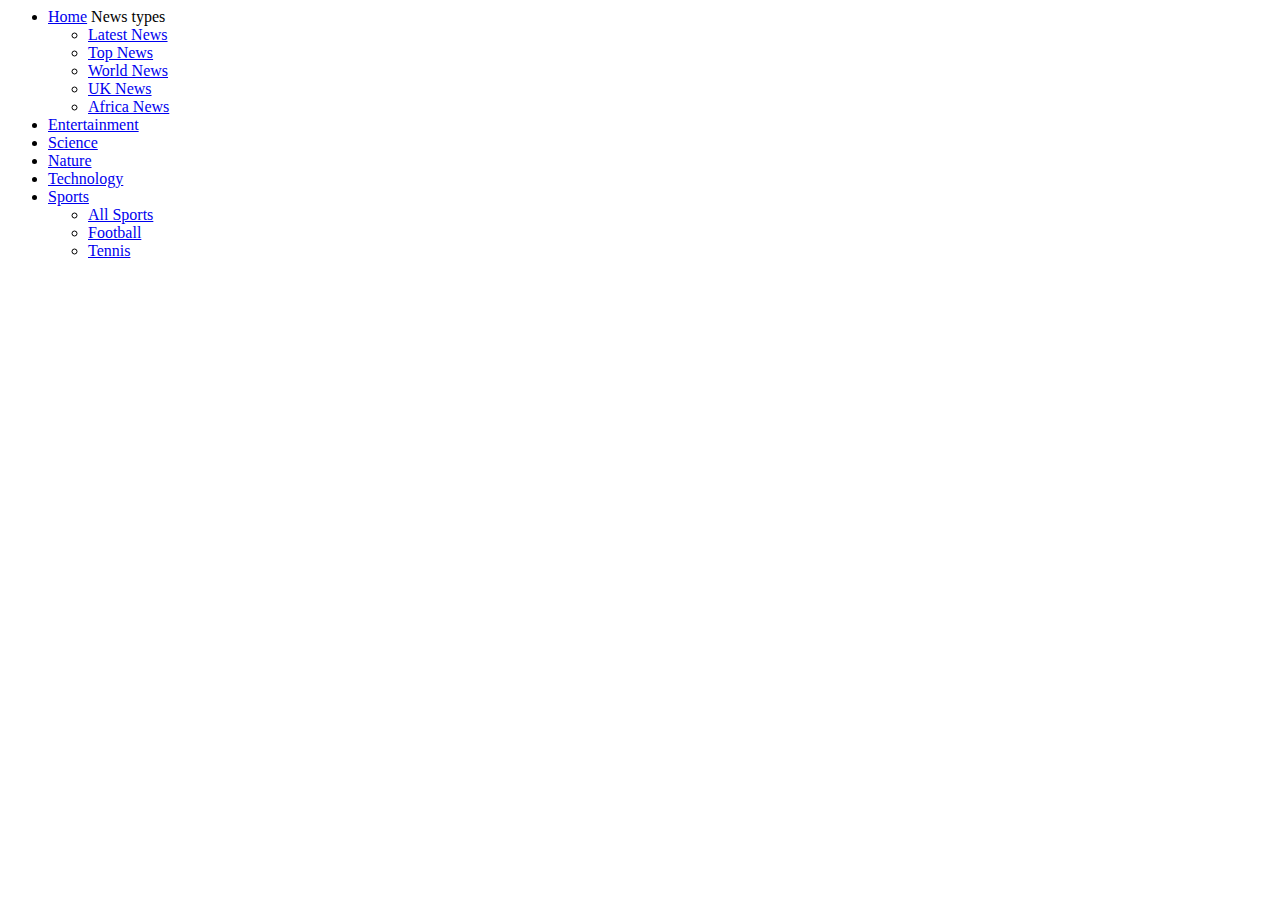
<file: templates/index2.html>
<html>
  <head>
    <title>{{title}}</title>
  </head>
  <body>
 
	<div>
	
<ul>
    <li>
	<a href="/index">Home</a>
	<span>News types<span>
	<ul>
	<li><a href="/latest">Latest News</a></li>
	<li><a href="/home">Top News</a></li>
	<li><a href="/world">World News</a></li>
	<li><a href="/uk">UK News</a></li>
	<li><a href="/africa">Africa News</a></li>
	</ul>
    </li>
<li>
	<a href="/ent">Entertainment</a>
    </li>
    <li>
	<a href="/sci">Science</a>
    </li>
    <li>
	<a href="/nature">Nature</a>
    </li> 
    <li>
	<a href="/tech">Technology</a>
   </li>
   <li>
	<a href="/">Sports</a>
	<ul>
	<li><a href="/allsports">All Sports</a></li>
	<li><a href="/football">Football</a></li>
	<li><a href="/tennis">Tennis</a></li>
	</ul>
   </li>
</ul>
	</div> <!-- end #nav -->
</div> 
  </body>
</html>
</file>
